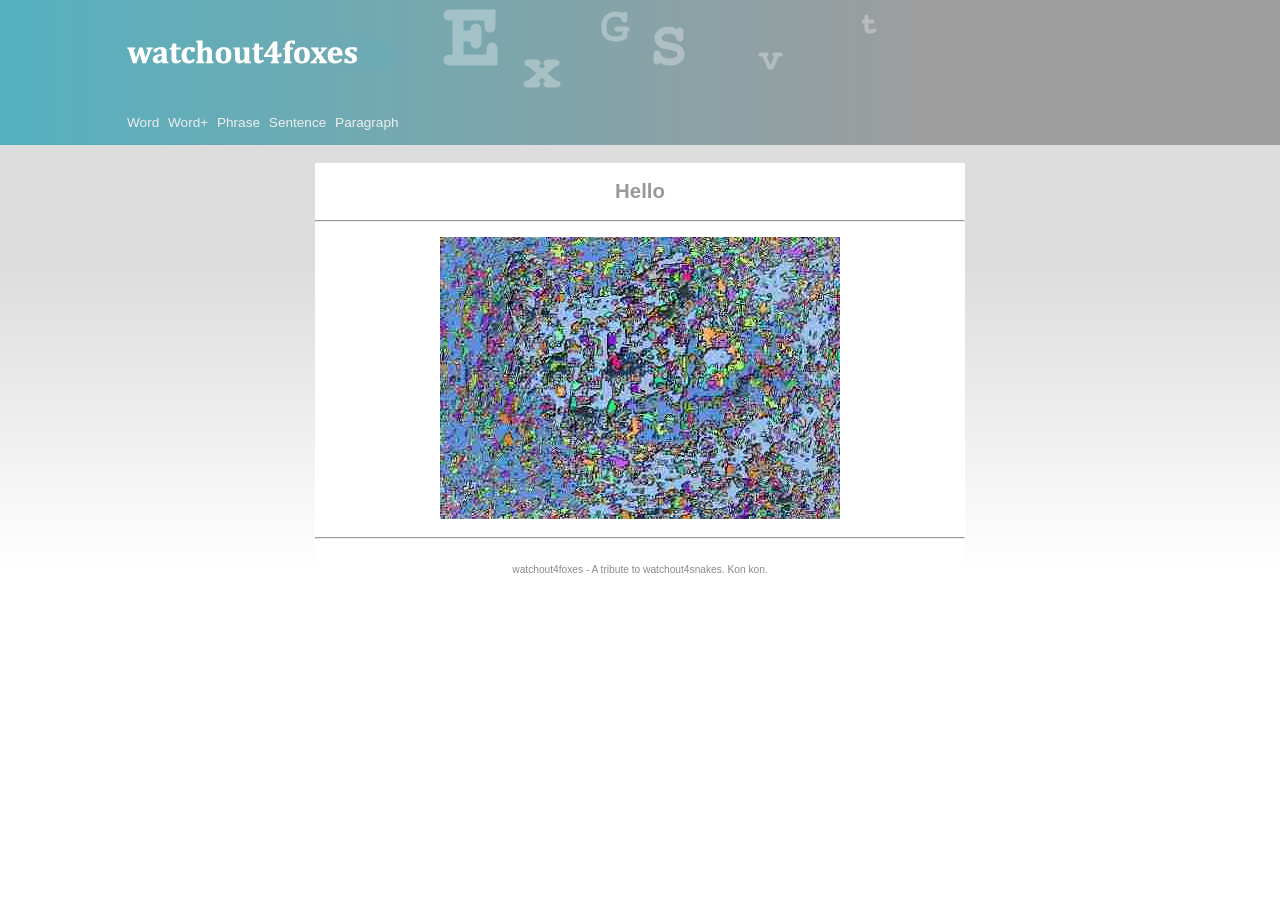
<file: watchout4foxes/wwwroot/index.html>
<!DOCTYPE html>
<html lang="en">
<head>
    <meta charset="utf-8">
    <title>Hello | watchout4foxes</title>
    <meta name="viewport" content="initial-scale=1.0,width=device-width">
    <link href="css/Site.css" rel="stylesheet" type="text/css">
    <link rel="preload" as="image" href="images/wo4foxesBanner.png">
    <link rel="preload" as="image" href="images/bannerFillRight.png">
    <link rel="preload" as="image" href="images/wo4snakesBG.png">
</head>
<body>
<div class="bannerContainer">
    <div class="bannerFillLeft"></div>
    <div class="banner">
        <a href="index.html">
            <img src="images/wo4foxesBanner.png" width="926" height="145" alt="watchout4foxes">
        </a>
    </div>
    <div class="bannerFillRight"></div>
    <div class="bannerHandheld">watchout4foxes</div>
    <div class="menubar">
        <a href="word.html">Word</a>
        <a href="wordplus.html">Word+</a>
        <a href="phrase.html">Phrase</a>
        <a href="sentence.html">Sentence</a>
        <a href="paragraph.html">Paragraph</a>
    </div>
</div>

<div class="mainBody">
    <div class="content" style="min-height: auto; padding-bottom: 25px;">
        <h2>Hello</h2>
        <hr class="layoutRule">
        <div style="text-align: center; margin: 15px 0;">
            <img src="images/noiselo.jpg" alt="Hello" style="display: inline-block;">
        </div>
        <hr class="layoutRule">
        <div style="font-size: 0.75em; color: #888; margin-top: 25px; text-align: center;">
            watchout4foxes - A tribute to watchout4snakes. Kon kon.
        </div>
    </div>
</div>
</body>
</html>
</file>
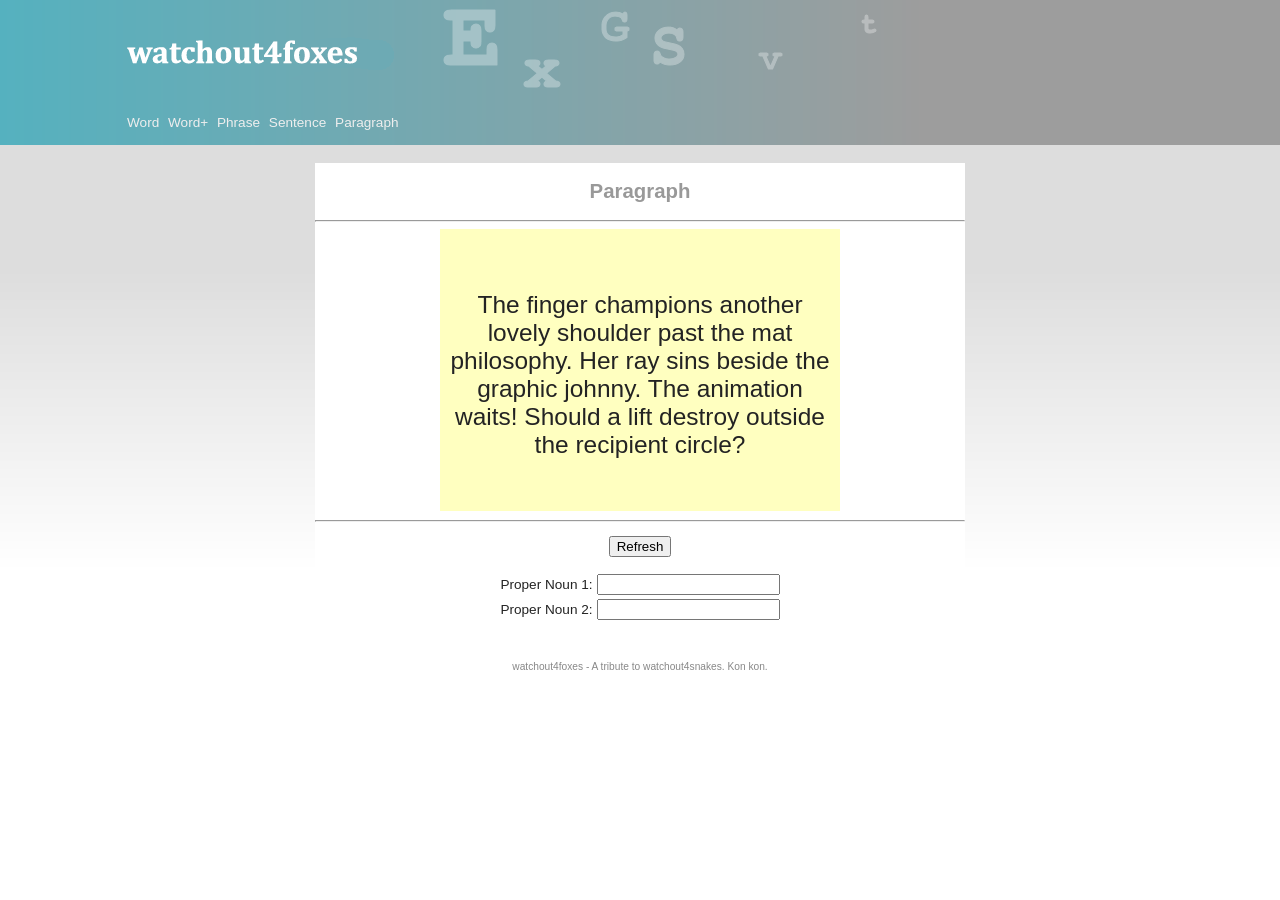
<file: watchout4foxes/wwwroot/paragraph.html>
<!DOCTYPE html>
<html lang="en">
<head>
    <meta charset="utf-8">
    <title>Random Word Generator - Paragraph | watchout4foxes</title>
    <meta name="viewport" content="initial-scale=1.0,width=device-width">
    <link href="css/Site.css" rel="stylesheet" type="text/css">
    <link rel="preload" as="image" href="images/wo4foxesBanner.png">
    <link rel="preload" as="image" href="images/bannerFillRight.png">
    <link rel="preload" as="image" href="images/wo4snakesBG.png">
</head>
<body>
<div class="bannerContainer">
    <div class="bannerFillLeft"></div>
    <div class="banner">
        <a href="index.html">
            <img src="images/wo4foxesBanner.png" width="926" height="145" alt="watchout4foxes">
        </a>
    </div>
    <div class="bannerFillRight"></div>
    <div class="bannerHandheld">watchout4foxes</div>
    <div class="menubar">
        <a href="word.html">Word</a>
        <a href="wordplus.html">Word+</a>
        <a href="phrase.html">Phrase</a>
        <a href="sentence.html">Sentence</a>
        <a href="paragraph.html">Paragraph</a>
    </div>
</div>

<div class="mainBody">
    <div class="content">
        <h2>Paragraph</h2>
        <hr class="layoutRule">
        <div class="resultContainer">
            <div class="resultBox">
                <table class="paragraphResult">
                    <tbody>
                    <tr>
                        <td><span id="result"></span></td>
                    </tr>
                    </tbody>
                </table>
            </div>
        </div>
        <hr class="layoutRule">
        <div class="formContainer">
            <form id="frmParagraph" method="post">
                <p><input type="submit" value="Refresh"></p>
                <table class="tblRandomParagraph">
                    <tbody>
                    <tr>
                        <td class="col1">Proper Noun 1:</td>
                        <td class="col2"><input id="Subject1" name="Subject1" type="text"></td>
                    </tr>
                    <tr>
                        <td class="col1">Proper Noun 2:</td>
                        <td class="col2"><input id="Subject2" name="Subject2" type="text"></td>
                    </tr>
                    </tbody>
                </table>
            </form>
        </div>
        <div style="font-size: 0.75em; color: #888; margin-top: 35px; text-align: center;">
            watchout4foxes - A tribute to watchout4snakes. Kon kon.
        </div>
    </div>
</div>

<script src="js/jquery.min.js" type="text/javascript"></script>
<script src="js/engine.js" type="text/javascript"></script>
</body>
</html>
</file>
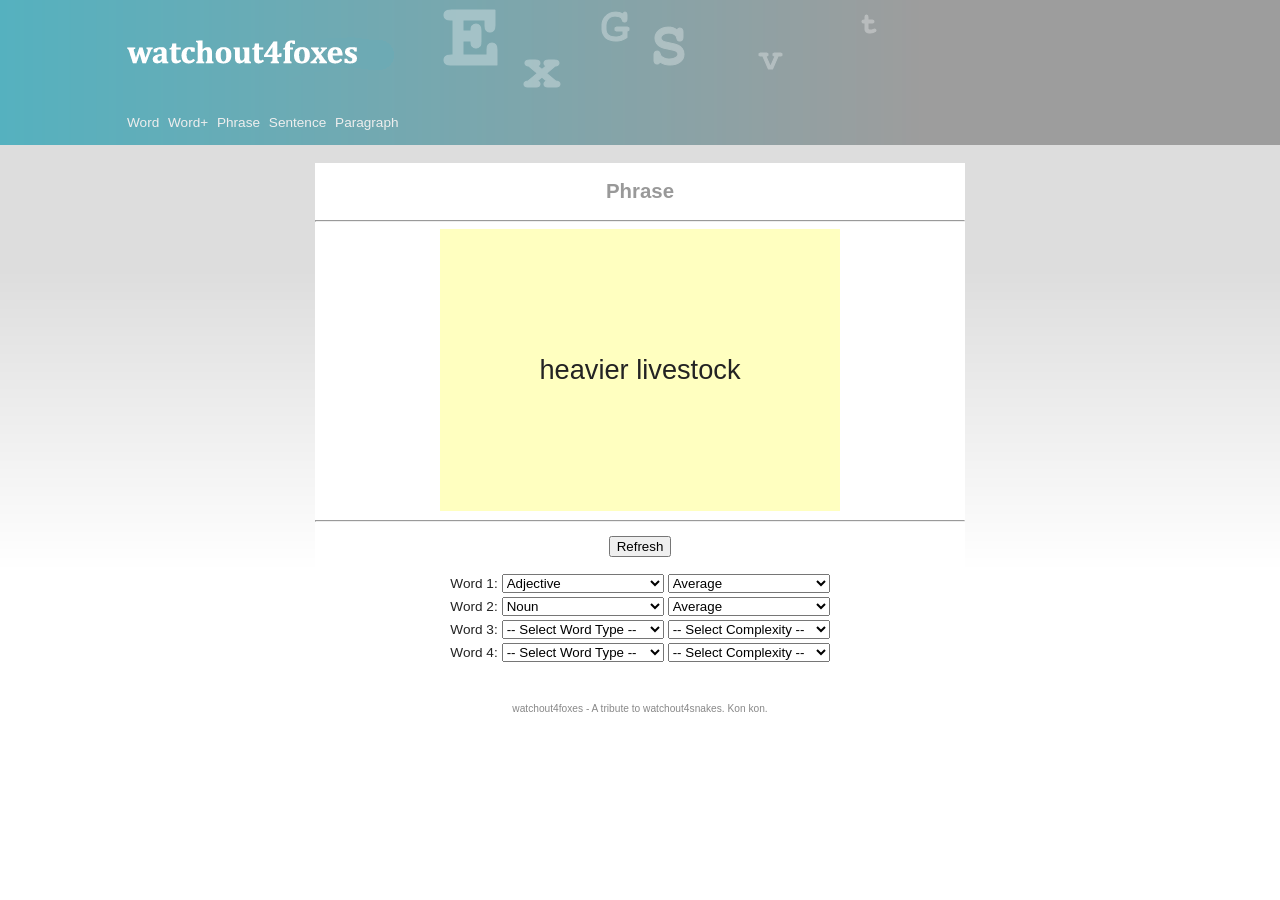
<file: watchout4foxes/wwwroot/phrase.html>
<!DOCTYPE html>
<html lang="en">
<head>
    <meta charset="utf-8">
    <title>Random Word Generator - Phrase | watchout4foxes</title>
    <meta name="viewport" content="initial-scale=1.0,width=device-width">
    <link href="css/Site.css" rel="stylesheet" type="text/css">
    <link rel="preload" as="image" href="images/wo4foxesBanner.png">
    <link rel="preload" as="image" href="images/bannerFillRight.png">
    <link rel="preload" as="image" href="images/wo4snakesBG.png">
</head>
<body>
<div class="bannerContainer">
    <div class="bannerFillLeft"></div>
    <div class="banner">
        <a href="index.html">
            <img src="images/wo4foxesBanner.png" width="926" height="145" alt="watchout4foxes">
        </a>
    </div>
    <div class="bannerFillRight"></div>
    <div class="bannerHandheld">watchout4foxes</div>
    <div class="menubar">
        <a href="word.html">Word</a>
        <a href="wordplus.html">Word+</a>
        <a href="phrase.html">Phrase</a>
        <a href="sentence.html">Sentence</a>
        <a href="paragraph.html">Paragraph</a>
    </div>
</div>

<div class="mainBody">
    <div class="content">
        <h2>Phrase</h2>
        <hr class="layoutRule">
        <div class="resultContainer">
            <div class="resultBox">
                <table class="centeredResult">
                    <tbody>
                    <tr>
                        <td><span id="result"></span></td>
                    </tr>
                    </tbody>
                </table>
            </div>
        </div>
        <hr class="layoutRule">
        <div class="formContainer">
            <form id="frmPhrase" method="post">
                <p><input type="submit" value="Refresh"></p>
                <table class="tblRandomPhrase">
                    <tbody>
                    <tr>
                        <td>Word 1:</td>
                        <td>
                            <select id="Pos1" name="Pos1">
                                <option value="n">Noun</option>
                                <option selected="selected" value="a">Adjective</option>
                                <option value="t">Verb (Transitive)</option>
                                <option value="i">Verb (Intransitive)</option>
                                <option value="e">Adverb</option>
                                <option value="z">Interjection</option>
                                <option value="s">Preposition</option>
                            </select>
                        </td>
                        <td>
                            <select id="Level1" name="Level1">
                                <option value="10">Very Common</option>
                                <option value="20">Common</option>
                                <option selected="selected" value="35">Average</option>
                                <option value="50">Somewhat Uncommon</option>
                                <option value="60">Uncommon</option>
                                <option value="70">Very Uncommon</option>
                                <option value="95">Obscure</option>
                            </select>
                        </td>
                    </tr>
                    <tr>
                        <td>Word 2:</td>
                        <td>
                            <select id="Pos2" name="Pos2">
                                <option selected="selected" value="n">Noun</option>
                                <option value="a">Adjective</option>
                                <option value="t">Verb (Transitive)</option>
                                <option value="i">Verb (Intransitive)</option>
                                <option value="e">Adverb</option>
                                <option value="z">Interjection</option>
                                <option value="s">Preposition</option>
                            </select>
                        </td>
                        <td>
                            <select id="Level2" name="Level2">
                                <option value="10">Very Common</option>
                                <option value="20">Common</option>
                                <option selected="selected" value="35">Average</option>
                                <option value="50">Somewhat Uncommon</option>
                                <option value="60">Uncommon</option>
                                <option value="70">Very Uncommon</option>
                                <option value="95">Obscure</option>
                            </select>
                        </td>
                    </tr>
                    <tr>
                        <td>Word 3:</td>
                        <td>
                            <select id="Pos3" name="Pos3">
                                <option value="" selected="selected">-- Select Word Type --</option>
                                <option value="n">Noun</option>
                                <option value="a">Adjective</option>
                                <option value="t">Verb (Transitive)</option>
                                <option value="i">Verb (Intransitive)</option>
                                <option value="e">Adverb</option>
                                <option value="z">Interjection</option>
                                <option value="s">Preposition</option>
                            </select>
                        </td>
                        <td>
                            <select id="Level3" name="Level3">
                                <option value="" selected="selected">-- Select Complexity --</option>
                                <option value="10">Very Common</option>
                                <option value="20">Common</option>
                                <option value="35">Average</option>
                                <option value="50">Somewhat Uncommon</option>
                                <option value="60">Uncommon</option>
                                <option value="70">Very Uncommon</option>
                                <option value="95">Obscure</option>
                            </select>
                        </td>
                    </tr>
                    <tr>
                        <td>Word 4:</td>
                        <td>
                            <select id="Pos4" name="Pos4">
                                <option value="" selected="selected">-- Select Word Type --</option>
                                <option value="n">Noun</option>
                                <option value="a">Adjective</option>
                                <option value="t">Verb (Transitive)</option>
                                <option value="i">Verb (Intransitive)</option>
                                <option value="e">Adverb</option>
                                <option value="z">Interjection</option>
                                <option value="s">Preposition</option>
                            </select>
                        </td>
                        <td>
                            <select id="Level4" name="Level4">
                                <option value="" selected="selected">-- Select Complexity --</option>
                                <option value="10">Very Common</option>
                                <option value="20">Common</option>
                                <option value="35">Average</option>
                                <option value="50">Somewhat Uncommon</option>
                                <option value="60">Uncommon</option>
                                <option value="70">Very Uncommon</option>
                                <option value="95">Obscure</option>
                            </select>
                        </td>
                    </tr>
                    </tbody>
                </table>
            </form>
        </div>
        <div style="font-size: 0.75em; color: #888; margin-top: 35px; text-align: center;">
            watchout4foxes - A tribute to watchout4snakes. Kon kon.
        </div>
    </div>
</div>

<script src="js/jquery.min.js" type="text/javascript"></script>
<script src="js/engine.js" type="text/javascript"></script>
</body>
</html>
</file>
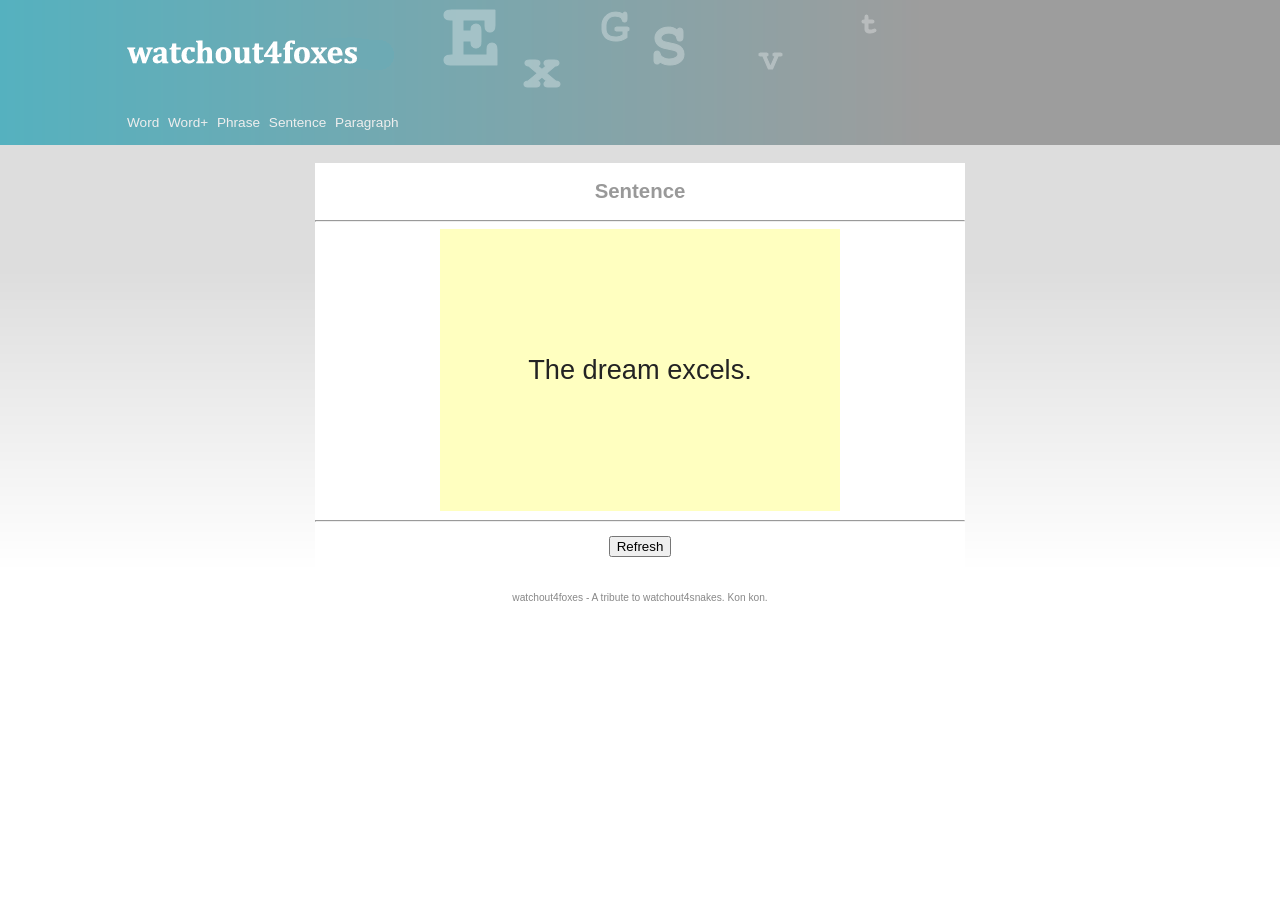
<file: watchout4foxes/wwwroot/sentence.html>
<!DOCTYPE html>
<html lang="en">
<head>
    <meta charset="utf-8">
    <title>Random Word Generator - Sentence | watchout4foxes</title>
    <meta name="viewport" content="initial-scale=1.0,width=device-width">
    <link href="css/Site.css" rel="stylesheet" type="text/css">
    <link rel="preload" as="image" href="images/wo4foxesBanner.png">
    <link rel="preload" as="image" href="images/bannerFillRight.png">
    <link rel="preload" as="image" href="images/wo4snakesBG.png">
</head>
<body>
<div class="bannerContainer">
    <div class="bannerFillLeft"></div>
    <div class="banner">
        <a href="index.html">
            <img src="images/wo4foxesBanner.png" width="926" height="145" alt="watchout4foxes">
        </a>
    </div>
    <div class="bannerFillRight"></div>
    <div class="bannerHandheld">watchout4foxes</div>
    <div class="menubar">
        <a href="word.html">Word</a>
        <a href="wordplus.html">Word+</a>
        <a href="phrase.html">Phrase</a>
        <a href="sentence.html">Sentence</a>
        <a href="paragraph.html">Paragraph</a>
    </div>
</div>

<div class="mainBody">
    <div class="content">
        <h2>Sentence</h2>
        <hr class="layoutRule">
        <div class="resultContainer">
            <div class="resultBox">
                <table class="centeredResult">
                    <tbody>
                    <tr>
                        <td><span id="result"></span></td>
                    </tr>
                    </tbody>
                </table>
            </div>
        </div>
        <hr class="layoutRule">
        <div class="formContainer">
            <form id="frmSentence" method="post">
                <p><input type="submit" value="Refresh"></p>
            </form>
        </div>
        <div style="font-size: 0.75em; color: #888; margin-top: 35px; text-align: center;">
            watchout4foxes - A tribute to watchout4snakes. Kon kon.
        </div>
    </div>
</div>

<script src="js/jquery.min.js" type="text/javascript"></script>
<script src="js/engine.js" type="text/javascript"></script>
</body>
</html>
</file>
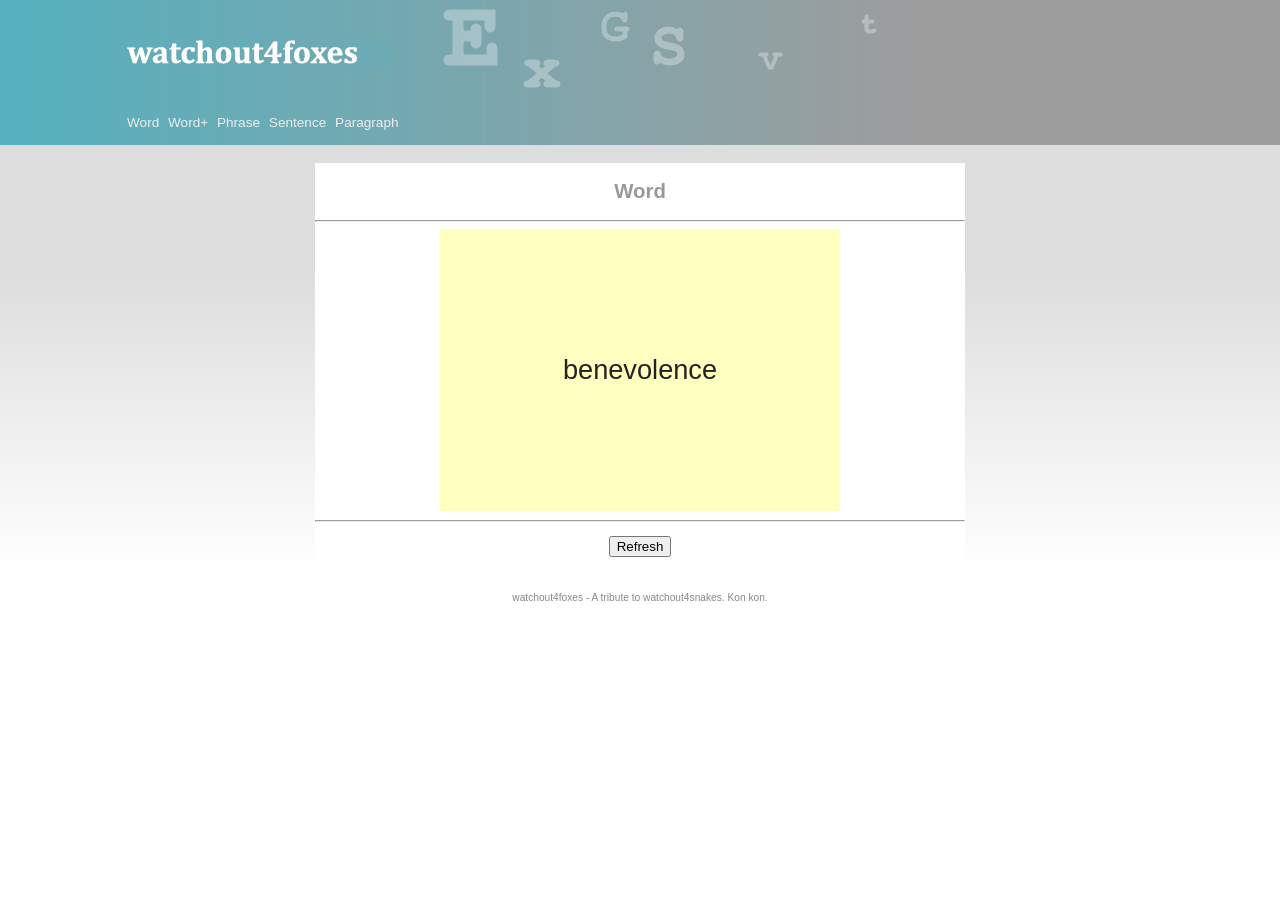
<file: watchout4foxes/wwwroot/word.html>
<!DOCTYPE html>
<html lang="en">
<head>
    <meta charset="utf-8">
    <title>Random Word Generator - Word | watchout4foxes</title>
    <meta name="viewport" content="initial-scale=1.0,width=device-width">
    <link href="css/Site.css" rel="stylesheet" type="text/css">
    <link rel="preload" as="image" href="images/wo4foxesBanner.png">
    <link rel="preload" as="image" href="images/bannerFillRight.png">
    <link rel="preload" as="image" href="images/wo4snakesBG.png">
</head>
<body>
<div class="bannerContainer">
    <div class="bannerFillLeft"></div>
    <div class="banner">
        <a href="index.html">
            <img src="images/wo4foxesBanner.png" width="926" height="145" alt="watchout4foxes">
        </a>
    </div>
    <div class="bannerFillRight"></div>
    <div class="bannerHandheld">watchout4foxes</div>
    <div class="menubar">
        <a href="word.html">Word</a>
        <a href="wordplus.html">Word+</a>
        <a href="phrase.html">Phrase</a>
        <a href="sentence.html">Sentence</a>
        <a href="paragraph.html">Paragraph</a>
    </div>
</div>

<div class="mainBody">
    <div class="content">
        <h2>Word</h2>
        <hr class="layoutRule">
        <div class="resultContainer">
            <div class="resultBox">
                <table class="centeredResult">
                    <tbody>
                    <tr>
                        <td><span id="result"></span></td>
                    </tr>
                    </tbody>
                </table>
            </div>
        </div>
        <hr class="layoutRule">
        <div class="formContainer">
            <form id="frmWord" method="post">
                <p><input type="submit" value="Refresh"></p>
            </form>
        </div>
        <div style="font-size: 0.75em; color: #888; margin-top: 35px; text-align: center;">
            watchout4foxes - A tribute to watchout4snakes. Kon kon.
        </div>
    </div>
</div>

<script src="js/jquery.min.js" type="text/javascript"></script>
<script src="js/engine.js" type="text/javascript"></script>
</body>
</html>
</file>
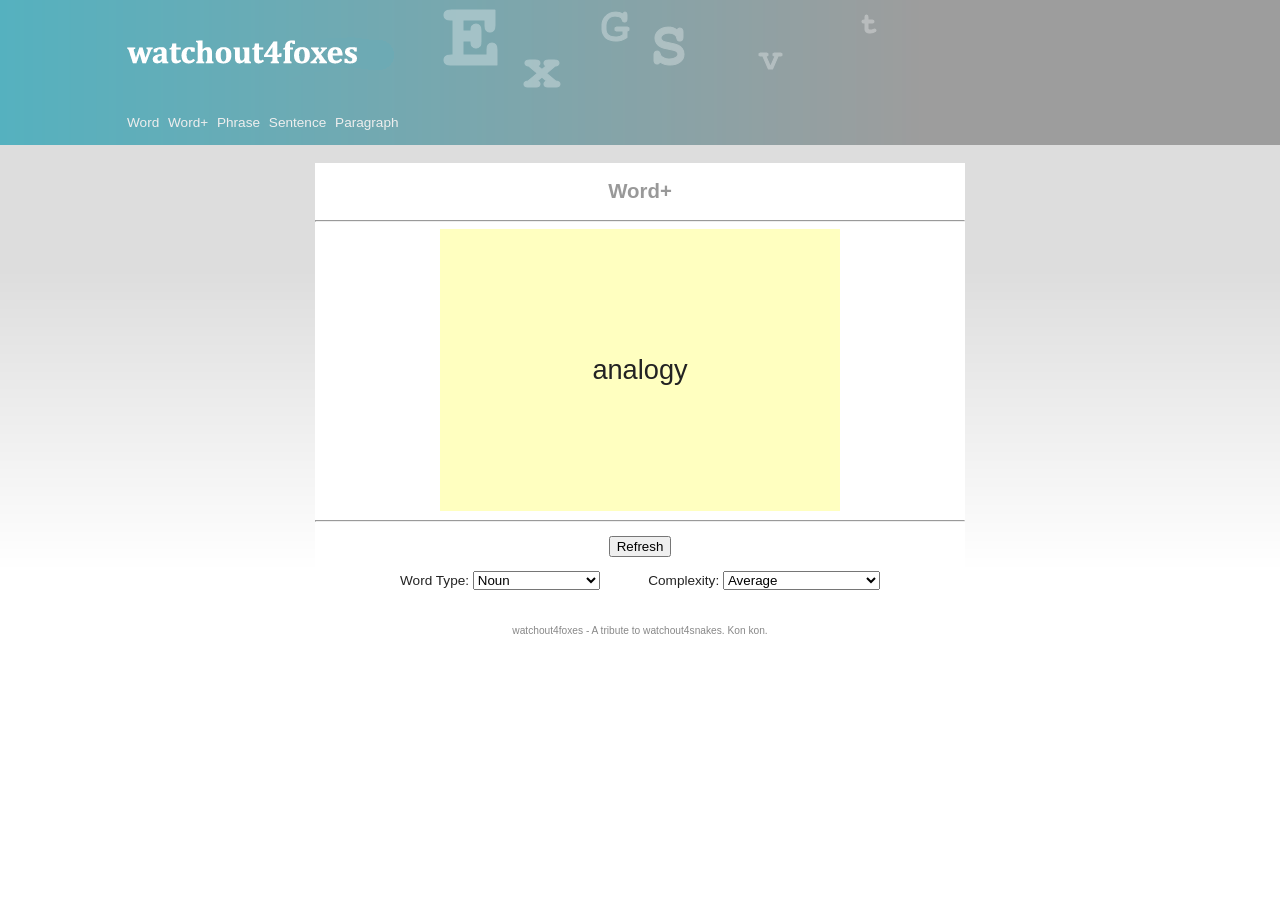
<file: watchout4foxes/wwwroot/wordplus.html>
<!DOCTYPE html>
<html lang="en">
<head>
    <meta charset="utf-8">
    <title>Random Word Generator - Word+ | watchout4foxes</title>
    <meta name="viewport" content="initial-scale=1.0,width=device-width">
    <link href="css/Site.css" rel="stylesheet" type="text/css">
    <link rel="preload" as="image" href="images/wo4foxesBanner.png">
    <link rel="preload" as="image" href="images/bannerFillRight.png">
    <link rel="preload" as="image" href="images/wo4snakesBG.png">
</head>
<body>
<div class="bannerContainer">
    <div class="bannerFillLeft"></div>
    <div class="banner">
        <a href="index.html">
            <img src="images/wo4foxesBanner.png" width="926" height="145" alt="watchout4foxes">
        </a>
    </div>
    <div class="bannerFillRight"></div>
    <div class="bannerHandheld">watchout4foxes</div>
    <div class="menubar">
        <a href="word.html">Word</a>
        <a href="wordplus.html">Word+</a>
        <a href="phrase.html">Phrase</a>
        <a href="sentence.html">Sentence</a>
        <a href="paragraph.html">Paragraph</a>
    </div>
</div>

<div class="mainBody">
    <div class="content">
        <h2>Word+</h2>
        <hr class="layoutRule">
        <div class="resultContainer">
            <div class="resultBox">
                <table class="centeredResult">
                    <tbody>
                    <tr>
                        <td><span id="result"></span></td>
                    </tr>
                    </tbody>
                </table>
            </div>
        </div>
        <hr class="layoutRule">
        <div class="formContainer">
            <form id="frmWord" method="post">
                <p><input type="submit" value="Refresh"></p>
                <p>
                    Word Type:
                    <select id="Pos" name="Pos">
                        <option value="n" selected="selected">Noun</option>
                        <option value="a">Adjective</option>
                        <option value="t">Verb (Transitive)</option>
                        <option value="i">Verb (Intransitive)</option>
                        <option value="e">Adverb</option>
                        <option value="z">Interjection</option>
                        <option value="s">Preposition</option>
                    </select>
                    <span class="spacer">&nbsp;</span>
                    Complexity:
                    <select id="Level" name="Level">
                        <option value="10">Very Common</option>
                        <option value="20">Common</option>
                        <option value="35" selected="selected">Average</option>
                        <option value="50">Somewhat Uncommon</option>
                        <option value="60">Uncommon</option>
                        <option value="70">Very Uncommon</option>
                        <option value="95">Obscure</option>
                    </select>
                </p>
            </form>
        </div>
        <div style="font-size: 0.75em; color: #888; margin-top: 35px; text-align: center;">
            watchout4foxes - A tribute to watchout4snakes. Kon kon.
        </div>
    </div>
</div>

<script src="js/jquery.min.js" type="text/javascript"></script>
<script src="js/engine.js" type="text/javascript"></script>
</body>
</html>
</file>
<file: watchout4foxes/wwwroot/css/Site.css>
body
{
    font-size: .85em;
    font-family: "Trebuchet MS", Verdana, Helvetica, Sans-Serif;
    color: #232323;
    background-color: #fff;
    margin: 0;
}

h2
{
    color: #999999;
}

#frmParagraph #result
{
    display:block;
    width:30em;
}

div.bannerHandheld
{
    display: none;
}

div.bannerContainer
{
    position: relative;
    width: 100%;
    height: 145px;
    background-color: #8c8c8c;
    background-image: url(../images/bannerFillRight.png);
    background-repeat: repeat-x;
}

div.bannerFillLeft,
div.bannerFillRight
{
    display: none;
}

div.banner
{
    position:absolute;
    top: 0;
    left: 0;
    height:145px;
    width: 100%;
}

div.banner img
{
    width: 926px;
    height: 145px;
    display: block;
}

div.menubar
{
    display:inline;
    position:absolute;
    bottom: 8px;
    top: 115px;
    left: 127px;
    width: auto;
    height:30px;
    background-color: transparent;
}

    div.menubar a
    {
        text-decoration: none;
        color: #EEEEEE;
        margin-right:5px;
    }

        div.menubar a:hover
        {
            color: #FFFFC0;
        }

div.menubarItems
{
    display:inline;
    text-align:left;
    height: 30px;
}

div.mainBody
{
    float:left;
    position: relative;
    width: 100%;
    background-image: url(../images/wo4snakesBG.png);
    background-repeat: repeat-x;
    min-height:500px;
    text-align: center;
    padding-top: 18px;
}

div.content
{
    width:62%;
    background-color: #FFFFFF;
    display: inline-block;
    min-height: 530px;
    width: 650px;
    position: relative;
}

div.resultContainer
{
    height: 285px;
}

div.resultBox
{
    display: inline-block;
    width: 400px;
    height: 282px;
    background-color: #FFFFC0;
}

table.centeredResult,
table.paragraphResult
{
    width: 100%;
    height: 100%;
    border-collapse: collapse;
}

table.centeredResult td
{
    width: 100%;
    height: 100%;
    vertical-align: middle;
    text-align: center;
    font-size: 2em;
    padding: 10px;
}

table.paragraphResult td
{
    width: 400px;
    height: 282px;
    vertical-align: middle;
    text-align: center;
    font-size: 1.8em;
    padding: 5px;
}

span.spacer
{
    width: 3em;
    display: inline-block;
}

table.tblRandomPhrase
{
    display: inline-block;
}

table.tblRandomPhrase select
{
    width: 162px;
}

table.tblRandomParagraph
{
    display: inline-block;
}

    table.tblRandomParagraph td.col1
    {
        text-align: right;
    }

    table.tblRandomParagraph input[type=text]
    {
        width: 175px;
    }

.field-validation-error
{
    color: #ff0000;
}

.field-validation-valid
{
    display: none;
}

.input-validation-error
{
    border: 1px solid #ff0000;
    background-color: #ffeeee;
}

.validation-summary-errors
{
    font-weight: bold;
    color: #ff0000;
}

.validation-summary-valid
{
    display: none;
}

@media (max-width: 768px)
{
    div.bannerContainer
    {
        height: auto;
        min-height: 95px;
        background: #559aa3;
    }

    div.banner
    {
        display: none;
    }

    div.bannerHandheld
    {
        display: block;
        font-family: "Trebuchet MS", Verdana, sans-serif;
        font-size: 26px;
        font-weight: bold;
        color: #ffffff;
        padding: 14px 15px 4px 15px;
        text-align: left;
    }

    div.menubar
    {
        position: static;
        width: auto;
        margin: 0;
        padding: 0 15px 12px 15px;
        text-align: left;
    }

    div.menubar a
    {
        font-size: 13px;
        margin-right: 12px;
        display: inline-block;
        line-height: 24px;
    }

    div.content
    {
        width: 94%;
        max-width: 440px;
        min-height: auto;
        padding-bottom: 25px;
    }

    div.resultContainer
    {
        height: 282px;
    }

    div.resultBox
    {
        width: 100%;
        max-width: 360px;
        height: 282px;
    }

    table.centeredResult td
    {
        font-size: 1.6em;
    }

    table.paragraphResult td
    {
        font-size: 1.1em;
        line-height: 1.35;
    }

    #frmWord p
    {
        display: flex;
        flex-direction: column;
        align-items: center;
        gap: 6px;
        margin: 10px 0;
    }

    #frmWord select
    {
        width: 190px;
        font-size: 14px;
        margin-bottom: 4px;
    }

    #frmWord span.spacer
    {
        display: none;
    }

    table.tblRandomPhrase select,
    table.tblRandomParagraph input[type=text]
    {
        max-width: 145px;
    }
}
</file>
